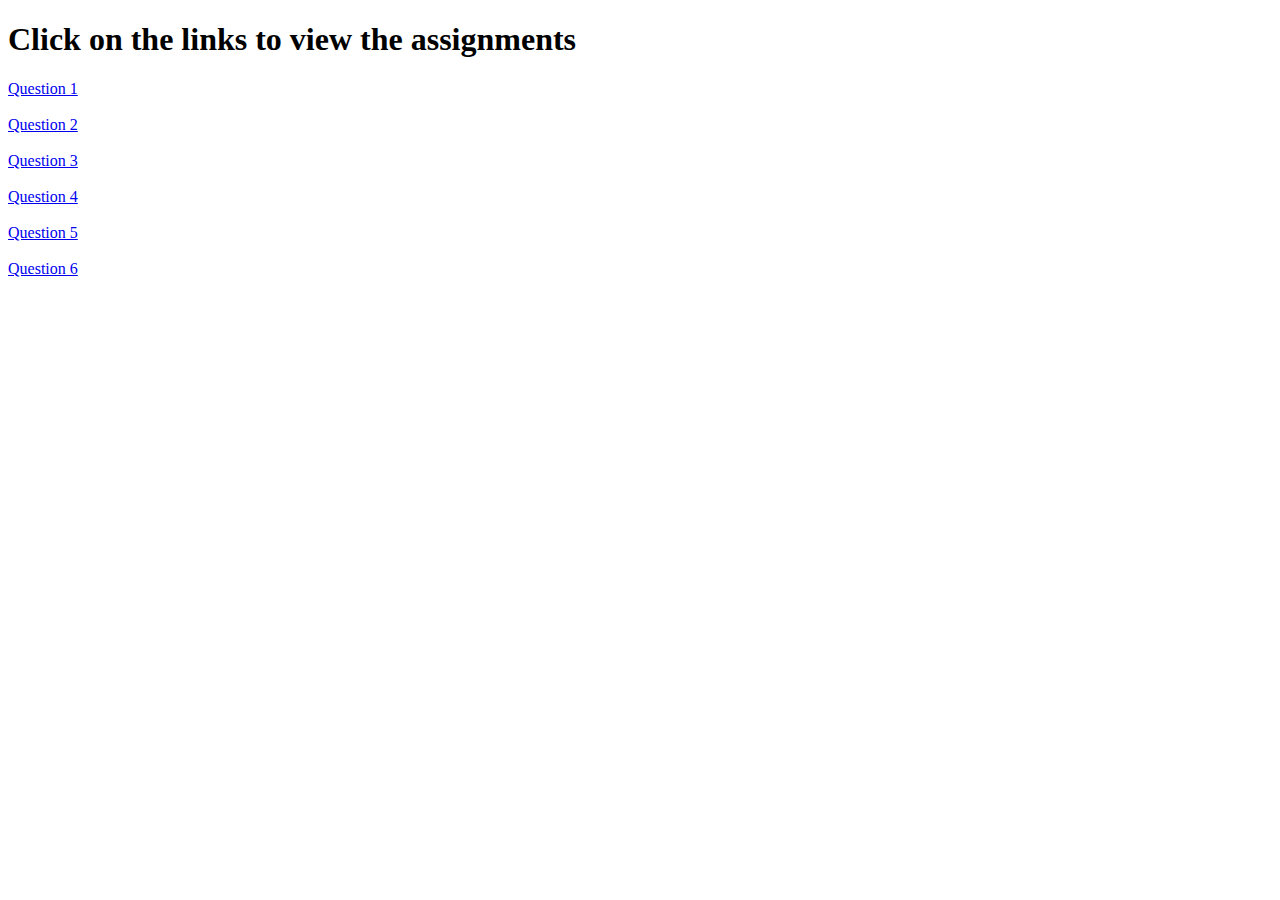
<file: index.html>
<!DOCTYPE html>
<html>
  <body>
<h1>Click on the links to view the assignments</h1>
<p>
  <a href="foundations/01-css-methods/">Question 1</a><br><br>
  <a href="foundations/02-class-id-selectors/index.html">Question 2</a>
  <br><br>
  <a href="foundations/03-grouping-selectors/index.html">Question 3</a>
  <br><br>
  <a href="foundations/04-chaining-selectors/index.html">Question 4</a>
  <br><br>
   <a href="foundations/05-descendant-combinator/index.html">Question 5</a>
  <br><br>
  <a href="foundations/06-cascade-fix/index.html">Question 6</a>
  <br><br>
</p>
  </body>
</html>
</file>
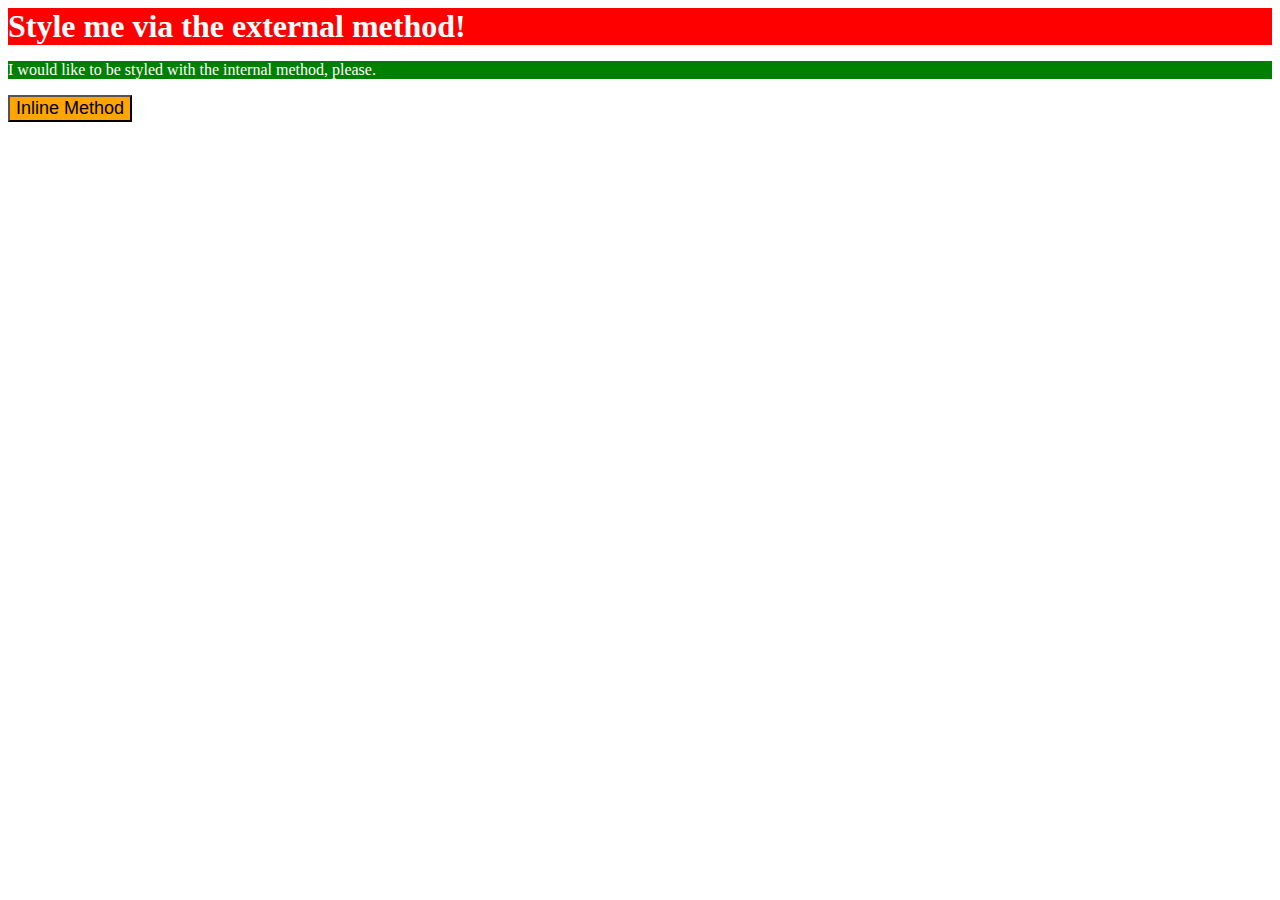
<file: foundations/01-css-methods/index.html>
<!DOCTYPE html>
<html lang="en">
  <head>
<link rel="stylesheet" href="styles.css">
<style>
p {background-color:green;color:white;}
</style>
    <meta charset="UTF-8">
    <meta http-equiv="X-UA-Compatible" content="IE=edge">
    <meta name="viewport" content="width=device-width, initial-scale=1.0">
    <title>Methods for Adding CSS</title>
  </head>
  <body>
    <div>Style me via the external method!</div>
    <p>I would like to be styled with the internal method, please.</p>

    <button style="background-color:orange;font-size:18px">Inline Method</button>
  </body>
</html>
</file>
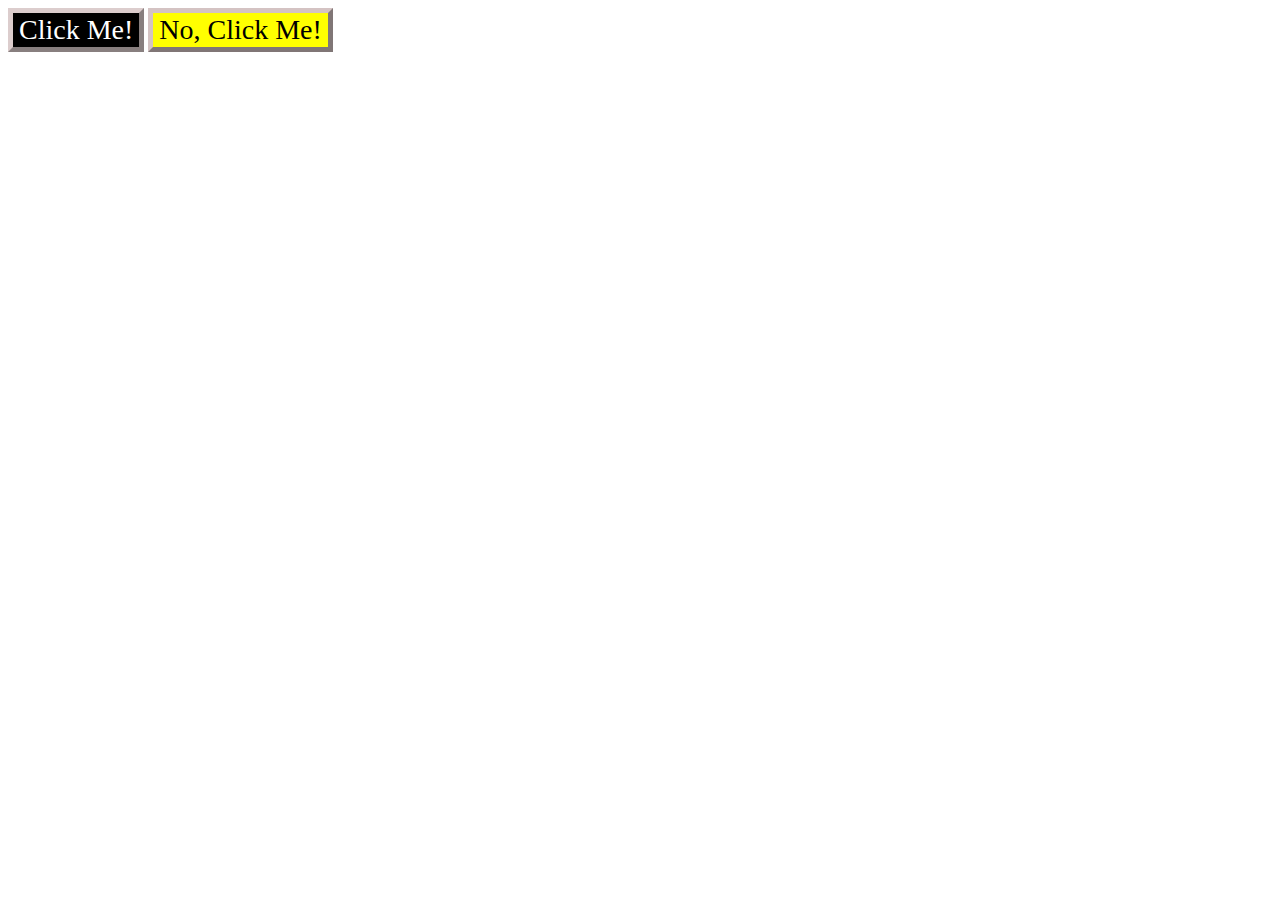
<file: foundations/03-grouping-selectors/index.html>
<!DOCTYPE html>
<html lang="en">
  <head>
    <meta charset="UTF-8">
    <meta http-equiv="X-UA-Compatible" content="IE=edge">
    <meta name="viewport" content="width=device-width, initial-scale=1.0">
    <title>Grouping Selectors</title>
    <link rel="stylesheet" href="style.css">
  </head>
  <body>
    <button class="click">Click Me!</button>
    <button class="no">No, Click Me!</button>
  </body>
</html>
</file>
<file: foundations/01-css-methods/styles.css>
div {
  background-color: red;color:white;font-size:32px;align-content: center;;font-weight:bold;
}
</file>
<file: foundations/03-grouping-selectors/style.css>
.click
{
    background-color:black;
    color:white;
    font-size: 28px;
    border:5px outset rgb(220, 205, 205);
    font-family:'Times New Roman', Times, serif, 'Times New Roman', Times, serif, sans-serif;
    

}
.no
{
    background-color:yellow;
    color:black;
    font-size: 28px;
    border:5px outset rgb(212, 195, 195);
    font-family:'Times New Roman', Times, serif,'Times New Roman', Times, serif, sans-serif;
}
</file>
